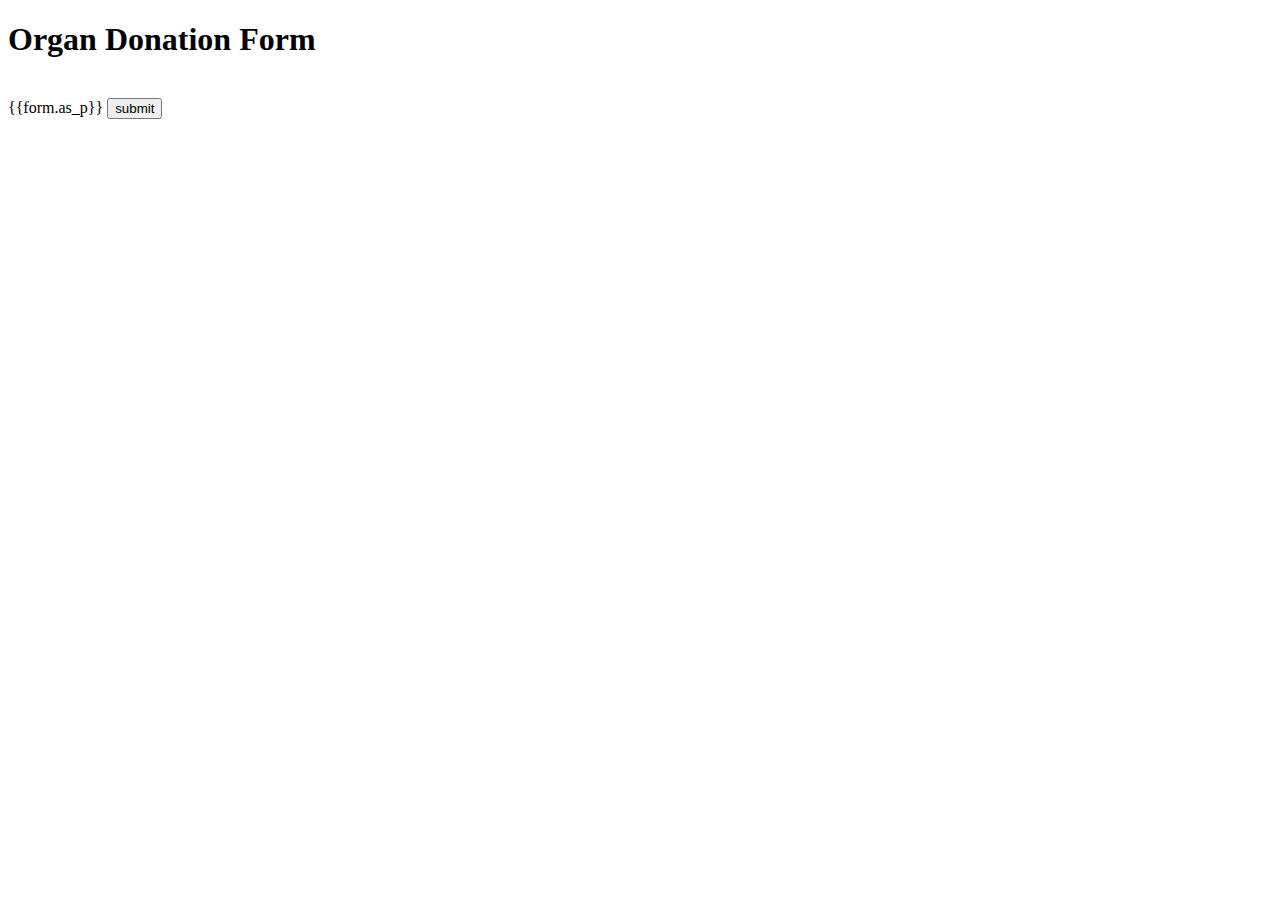
<file: templates/user_reg/user_reg.html>
<!DOCTYPE html>
<html>
<head>
	<title>User Registration</title>
</head>
<body>
	<h1>Organ Donation Form</h1>
	<br>
	<div class="container">
		<form method="POST">
			{{form.as_p}}
			<input type="submit" value="submit">

	</div>



</body>
</html>
</file>
